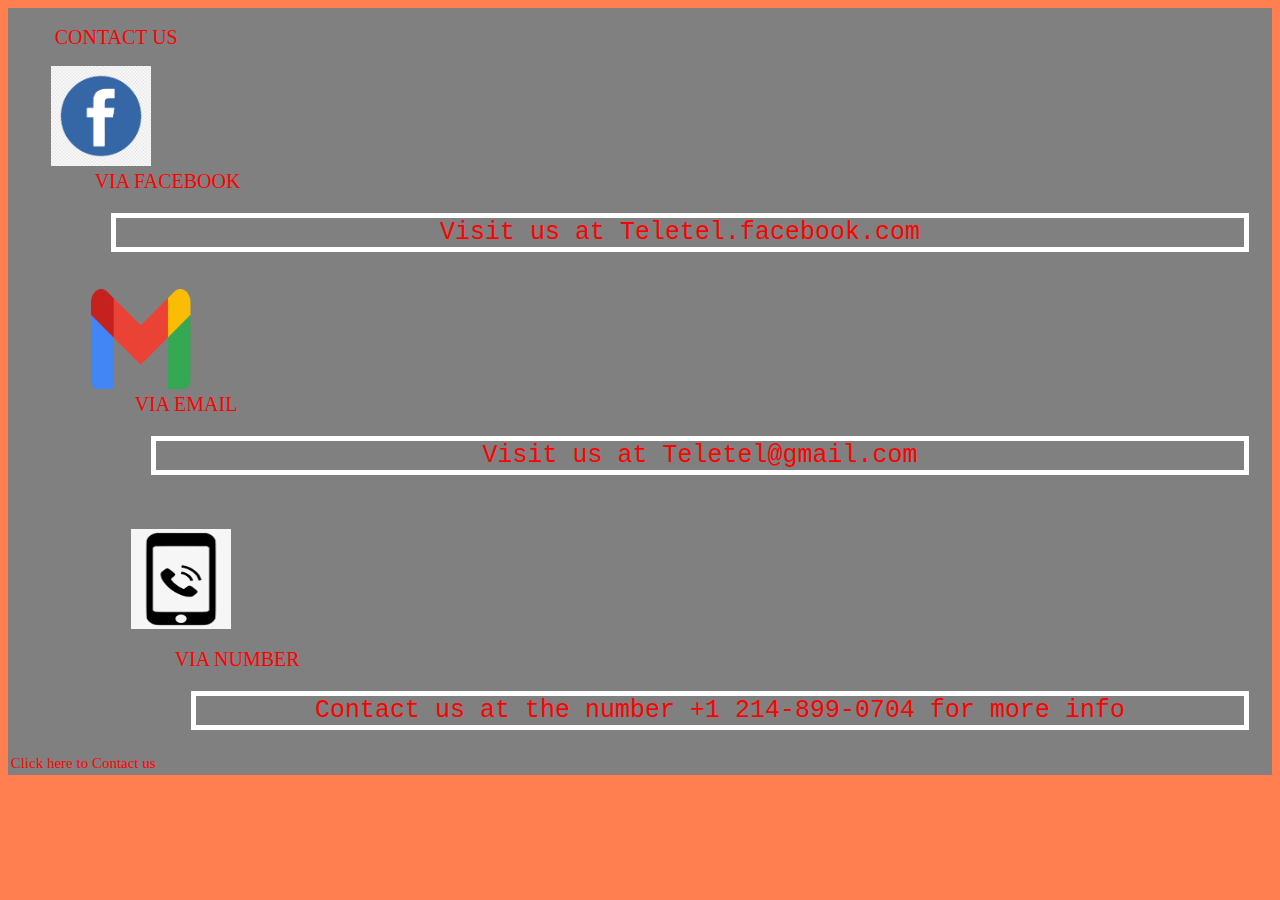
<file: contact.html>
<!DOCTYPE html><html>
<link rel="stylesheet" href="contacts.css">
<head>
<title></title>
</head>
<body>
<div class=sample1>
<ul>
 <li><a class="active" href="#contactus">CONTACT US</a></li>


<br><br>
<img src="facebooklogo.png" width="100" height="100">
<ul>
 <li><a class="active" href="#viafacebook">VIA FACEBOOK</a></li>
 <p class=sample2>Visit us at Teletel.facebook.com</p>
<br> 

 <img src="gmaillogo.png"  width="100" height="100">
<ul>
<li>
 <a class="active" href="viaemail">VIA EMAIL</a></li>
 <p class=sample3>Visit us at Teletel@gmail.com</p>
<br>
<br>
<img src="phone.png" width="100" height="100"></p>
<ul>
<li>
 <a class="active" href="vianumber">VIA NUMBER</a></li>
 <p class=sample4>Contact us at the number +1 214-899-0704 for more info</p>
</div>

<div class=sample1>
    <div class=dropdown>
  	<span>Click here to Contact us</span>
	<div class=dropdown-content>
		<p><a href="#facebook">Facebook</a></p>
		<p><a href="#email">Email</a></p>
		<p><a href="#mobile">Mobile</a></p>
	</div class=dropdown-content>
    </div class=dropdown>
</div class=sample1>
</div>
</body>
</html>


</body>
</html>
</file>
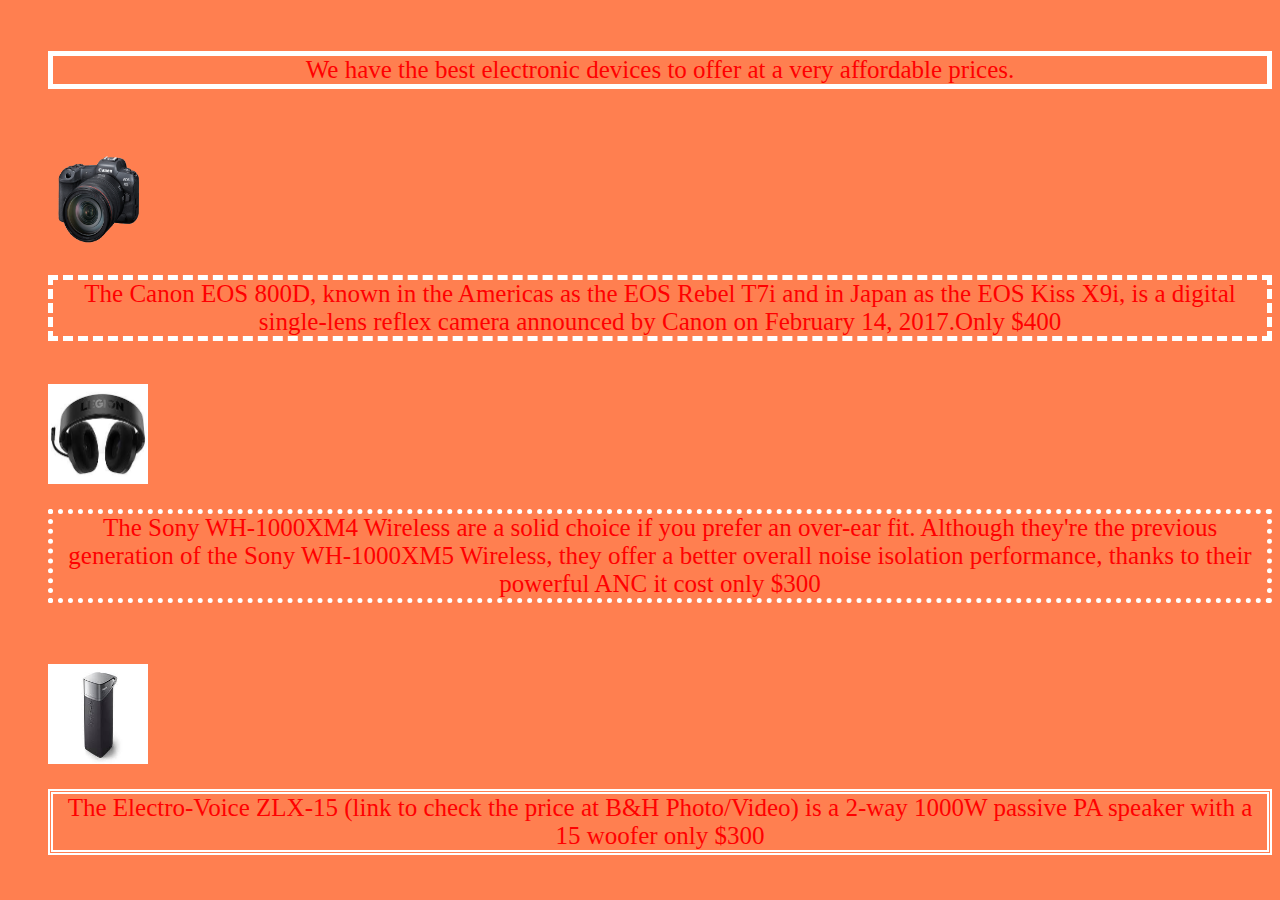
<file: electronic.html>
<html><link rel="stylesheet" href="electronics.css">
<head>
<title></title>
</head>
<body>

<br>
<ul>
<p class=sample1>We have the best electronic devices to offer at a very affordable prices.</p>
<br><br>


<img src="camera.png" alt="" width="100" height="100"></p>
 <p class=sample2>The Canon EOS 800D, known in the Americas as the EOS Rebel T7i and in Japan as the EOS Kiss X9i,
 is a digital single-lens reflex camera announced by Canon on February 14, 2017.Only $400</p>
 
<br>

<img src="headset.jpg" alt="" width="100" height="100"></p>
 <p class=sample3>The Sony WH-1000XM4 Wireless are a solid choice if you prefer an over-ear fit.
 Although they're the previous generation of the Sony WH-1000XM5 Wireless, they offer a better overall noise isolation performance, 
thanks to their powerful ANC it cost only $300</p>
 
<br>
<br>
<img src="speaker.jpg" alt="" width="100" height="100"></p>
 <p class=sample4>The Electro-Voice ZLX-15 (link to check the price at B&H Photo/Video) 
is a 2-way 1000W passive PA speaker with a 15 woofer only $300</p>
 

</body>
</html>
</file>
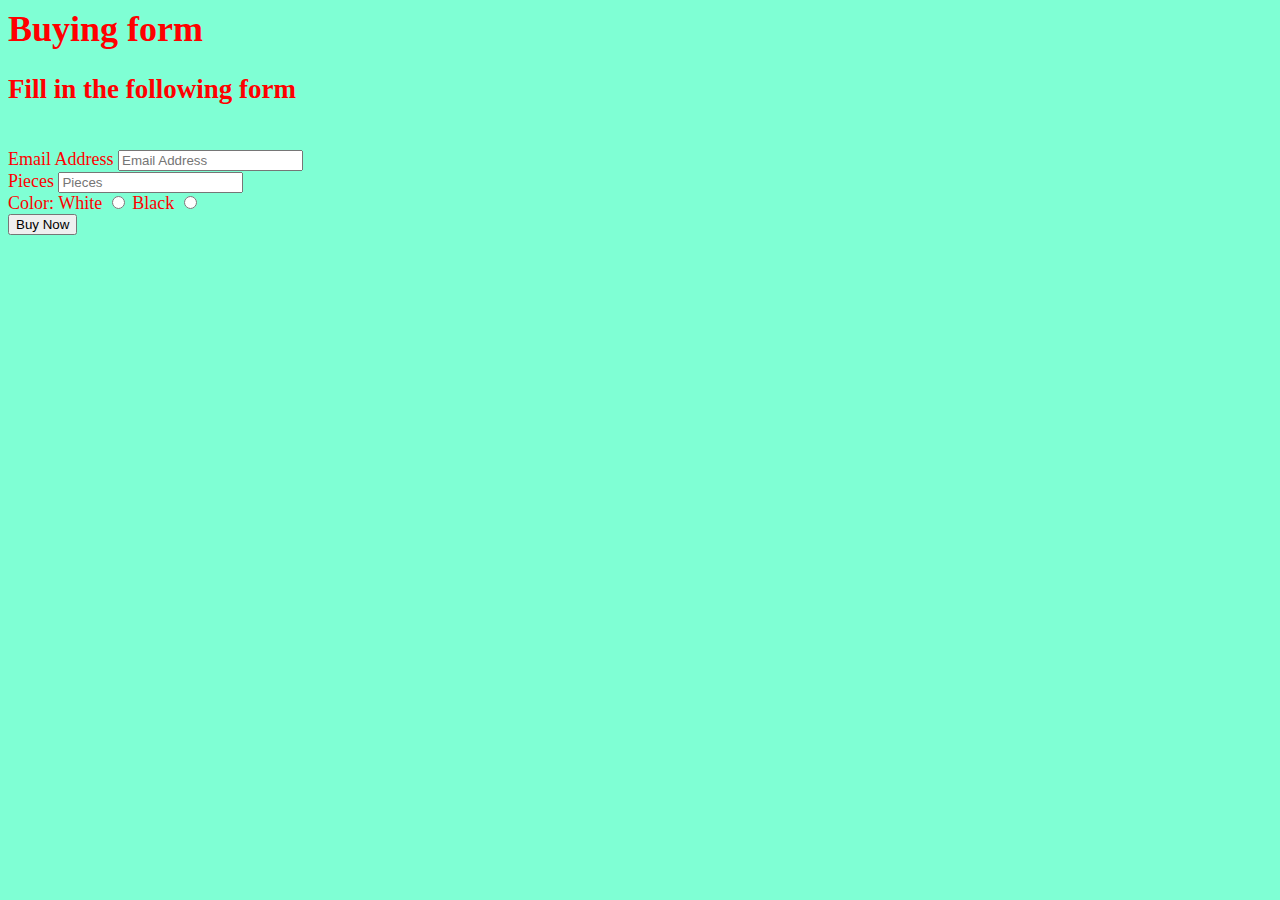
<file: forms.html>
<DOCTYPE html><html>
<link rel="stylesheet" href="contacts.css"><head>
<title>Forms</title>
</head>

<body>

<form>
<body style="background-color:aquamarine;">  <font size="4">
<h1>Buying form</h1>
<h2>Fill in the following form</h2>
<br>
<label for="E">Email Address</label>
<input type="email" required/ placeholder="Email Address">
<br>
<label for="P">Pieces</label>
<input type="text" required/ placeholder="Pieces">
<br>
<label for="C">Color: </label>
<label for="W">White</label>
<input type="radio"> 
<label for="B">Black</label>
<input type="radio">
<br>
<button type='submit'>Buy Now</button>


</form>

</body>

</html>
</file>
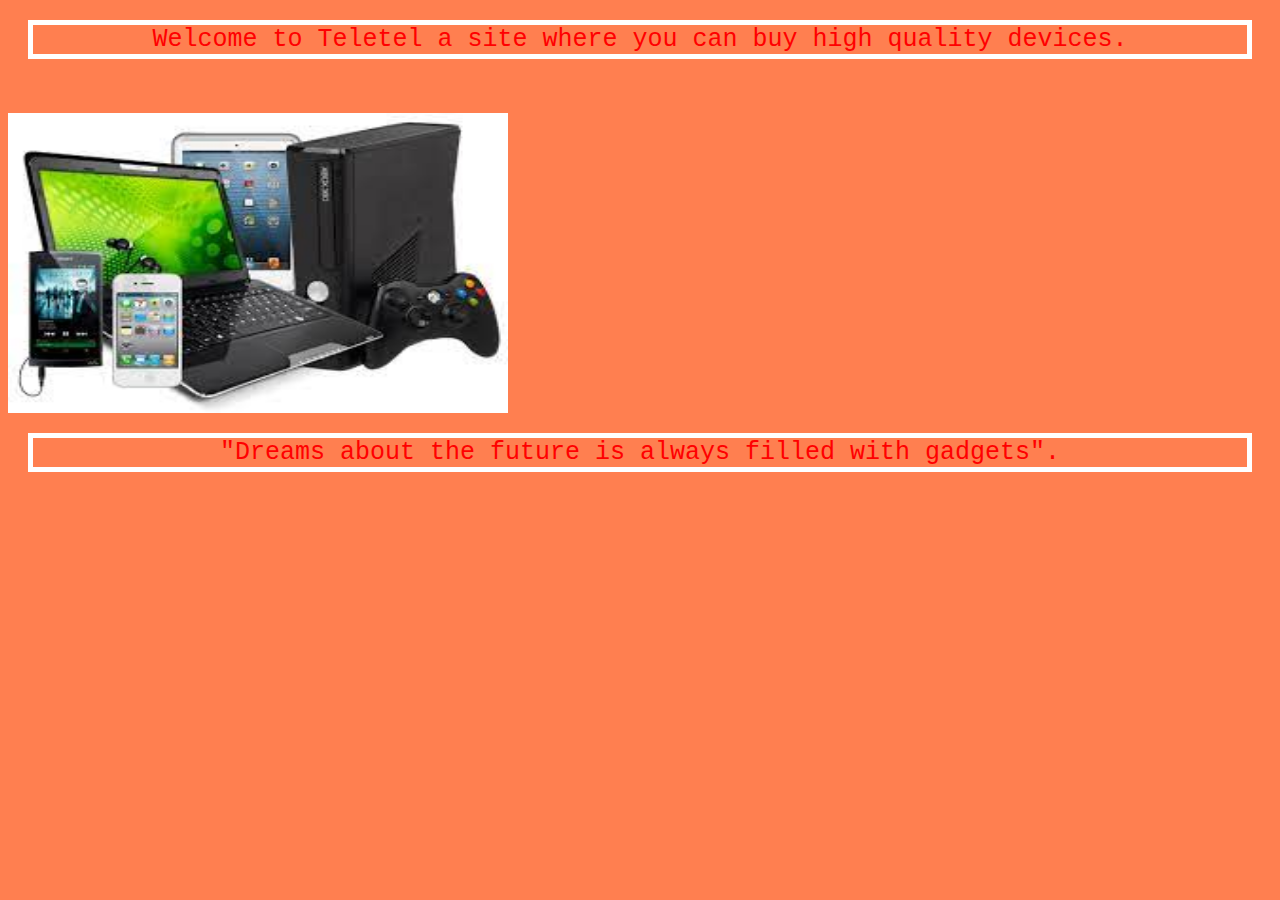
<file: home.html>
<html><link rel="stylesheet" href="home.css">
<head>
<title></title>
</head>
<body>

 <p class=sample1>Welcome to Teletel a site where you can buy high quality devices.</p>
<br><br>


<img src="gadgets.jpg" alt="" width="500" height="300"></p>
 <p class=sample2>"Dreams about the future is always filled with gadgets".</p>
 

</body>
</html>
</file>
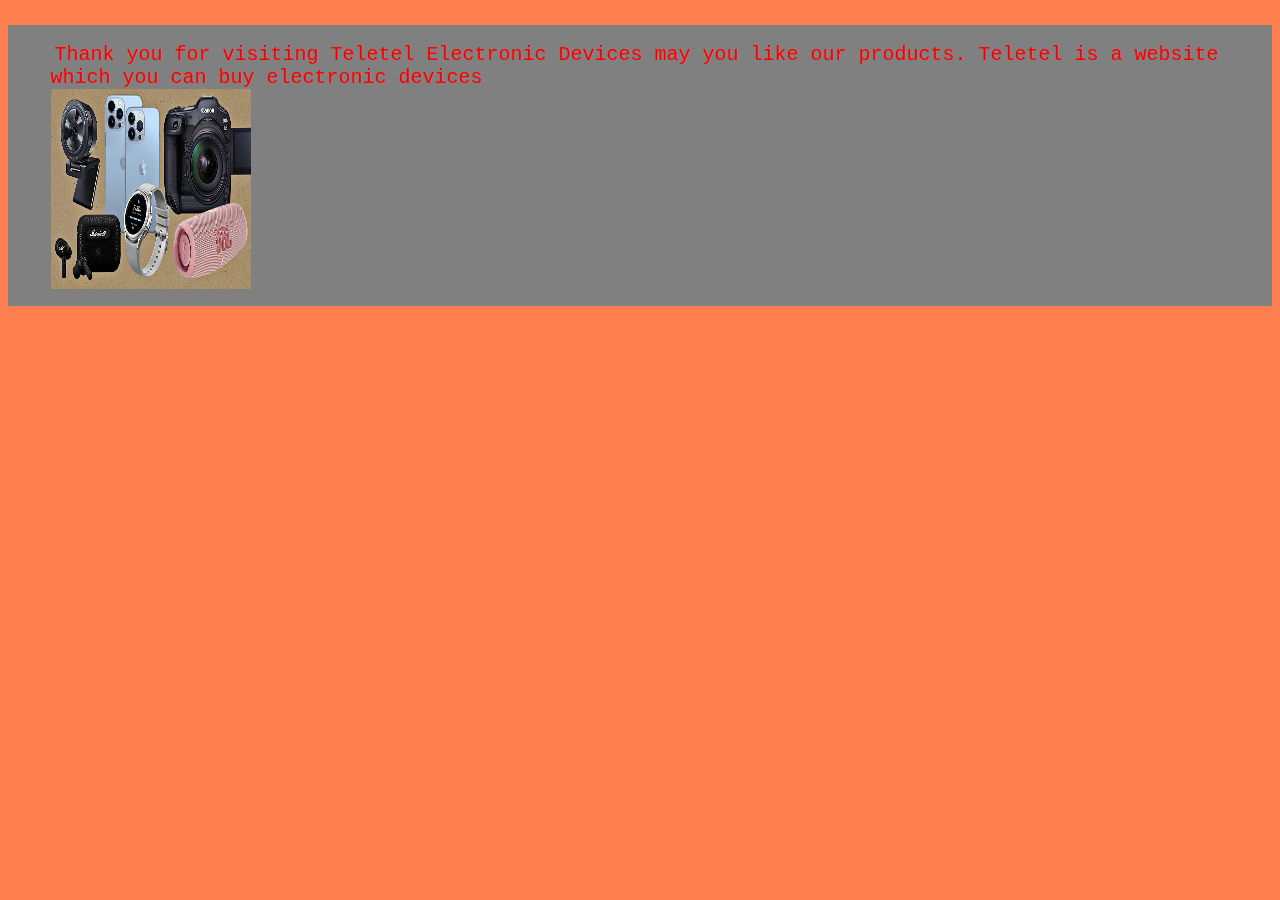
<file: right.html>
<html><link rel="stylesheet" href="right.css">
<head>
<title></title>
</head>
<body>
<br>
<div class=sample>
<ul>
 <li><a class="active" href="#thank you">Thank you for visiting Teletel Electronic Devices may you like our products.
Teletel is a website which you can buy electronic devices</a><li/>
<br>
<div class=main1>
<img src="bestgadgets.jpg" alt="" width="200" height="200"></p>
</div>
</body>
</html>
</file>
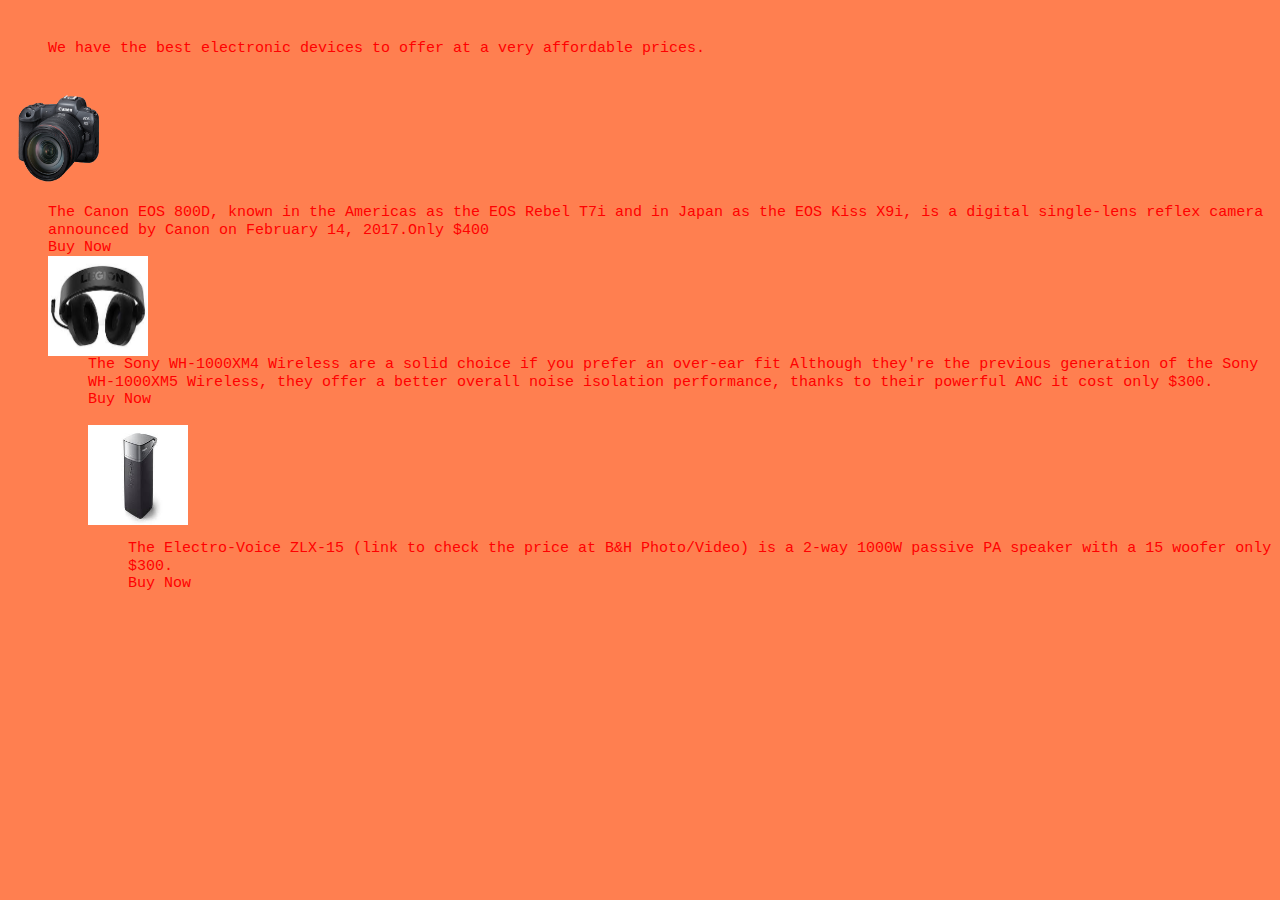
<file: shop.html>
<html><link rel="stylesheet" href="shop.css">
<head>
<title></title>
</head>
<body>
<div class=sample1>
<br>
<ul>
<li><a class="active" href="#We have the best electronic devices to offer at a very affordable prices">
 We have the best electronic devices to offer at a very affordable prices.</a></li>
<br><br>
</div>


<img src="camera.png" alt="" width="100" height="100"></p>
<ul>
 <li><a class="active" href="#The Canon EOS 800D, known in the Americas as the EOS Rebel T7i and in Japan as the EOS Kiss X9i,
 is a digital single-lens reflex camera announced by Canon on February 14, 2017.Only $400">The Canon EOS 800D,
 known in the Americas as the EOS Rebel T7i and in Japan as the EOS Kiss X9i,
 is a digital single-lens reflex camera announced by Canon on February 14, 2017.Only $400</a><li>
<br>
<a href="forms.html">Buy Now</a>
 
<br>

 <img src="headset.jpg" alt="" width="100" height="100">
<ul>
 <li><a class="active" href="#The Sony WH-1000XM4 Wireless are a solid choice if you prefer an over-ear fit.
 Although they're the previous generation of the Sony WH-1000XM5 Wireless, they offer a better overall noise isolation performance, 
thanks to their powerful ANC it cost only $300.">The Sony WH-1000XM4 Wireless are a solid choice if you prefer an over-ear fit
 Although they're the previous generation of the Sony WH-1000XM5 Wireless, they offer a better overall noise isolation performance, 
thanks to their powerful ANC it cost only $300.</a><li>
<br>
<a href="forms.html">Buy Now</a>

 
<br>
<br>
<img src="speaker.jpg" alt="" width="100" height="100"></p>
<ul>
 <li><a class="active" href="#The Electro-Voice ZLX-15 (link to check the price at B&H Photo/Video) 
is a 2-way 1000W passive PA speaker with a 15 woofer only $300">The Electro-Voice ZLX-15 (link to check the price at B&H Photo/Video) 
is a 2-way 1000W passive PA speaker with a 15 woofer only $300.</a><li>
<br>
<a href="forms.html">Buy Now</a>
 

</body>
</html>
</file>
<file: contacts.css>
body
{
 background-color: coral;
color:red;
font-size:15px;
}
p 
{
color:red;
font-family:courier;

}
p.sample1
{
     font-size:25px;
     margin:20px;
     color:red;
     text-align:center;    
     border:5px solid white;
     
     

}
p.sample2
{
     font-size:25px;
     margin:20px;
     color:red;
     text-align:center;    
     border:5px solid white;
}
p.sample3
{
     font-size:25px;
     margin:20px;
     color:red;
     text-align:center;    
     border:5px solid white;
}
p.sample4
{
     font-size:25px;
      margin:20px;
     color:red;
     text-align:center;    
     border:5px solid white;
}
.sample1
{background-color:gray;
padding:2pt;}
}
ul
{list-style-type:none;}
li
{display:inline;
width:100px;}
li a:hover
{color:blue;
font-size:18pt;
font-weight:bold;
padding:3pt;
background-color:black;}
ul li a.active
{cursor:no-drop;}

p
{color:white;}
a.active
{text-decoration:none;
 color:red;
font-size:15pt;
padding:3pt;
border-radius:3pt;}
a
{text-decoration:none;
  color:red;
font-size:15pt;
padding:3pt;
border-radius:3pt}
a.active:hover


.sample1 .dropdown
{position:relative;
display:inline-block;}

.sample1 .dropdown-content
{display:none;
position:absolute;
background-color:white;
min-width:100px;
z-index:1;
}

.sample1 .dropdown:hover .dropdown-content
{
display:block;}
</file>
<file: electronics.css>
body
{
background-color: coral;
}

color:red;
font-size:15px;
p 
{
color:red;
font-family:courier;
}
p.sample1
{
     font-size:25px;
     color:red;
     text-align:center;    
     border:5px solid white;
}
p.sample2
{
     font-size:25px;
     color:red;
     text-align:center;   
     border:5px dashed white;
}
p.sample3
{
     font-size:25px;
     color:red;
     text-align:center;   
     border:5px dotted white;
}
p.sample4	
{
     font-size:25px;
     color:red;
     text-align:center;   
     border:5px double white;



}
ul
{list-style-type:none;}
li
{display:inline;
width:100px;}
li a:hover
{color:blue;
font-size:18pt;
font-weight:bold;
padding:3pt;
background-color:black;}
ul li a.active
{cursor:no-drop;}

p
{color:white;}
a.active
{text-decoration:none;
 color:red;
font-size:15pt;
padding:3pt;
border-radius:3pt;}
a
{text-decoration:none;
  color:red;
font-size:15pt;
padding:3pt;
border-radius:3pt}
a.active:hover


.sample1 .dropdown
{position:relative;
display:inline-block;}

.sample1 .dropdown-content
{display:none;
position:absolute;
background-color:white;
min-width:100px;
z-index:1;
}

.sample1 .dropdown:hover .dropdown-content
{
display:block;}
</file>
<file: home.css>
body
{
background-color: coral;
color:red;
font-size:15px;
}
p 
{
color:red;
font-family:courier;
}
p.sample1
{
     font-size:25px;
     margin:20px;
     color:red;
     text-align:center;    
     border:5px solid white;
}
p.sample2
{
     font-size:25px;
     margin:20px;
     color:red;
     text-align:center;    
     border:5px solid white;
}
</file>
<file: right.css>
body
{
 background-color: coral;
color:red;
font-size:15px;
}
p 
{
color:red;
font-family:courier;
}
a
{
font-family:courier;
color:red;
text-decoration:none;
}
ul
{list-style-type:none;}
li
{display:inline;
width:100px;}
li a:hover
{color:blue;
font-size:18pt;
font-weight:bold;
padding:3pt;
background-color:black;}
ul li a.active
{cursor:no-drop;}

p
{color:white;}
a.active
{text-decoration:none;
 color:red;
font-size:15pt;
padding:3pt;
border-radius:3pt;}
a
{text-decoration:none;
  color:red;
font-size:15pt;
padding:3pt;
border-radius:3pt}
a.active:hover

.sample1 .dropdown
{position:relative;
display:inline-block;}

.sample
{background-color:gray;
padding:2pt;}

.sample1 .dropdown-content
{display:none;
position:absolute;
background-color:white;
min-width:100px;
z-index:1;
}

.sample1 .dropdown:hover .dropdown-content
{
display:block;}
</file>
<file: shop.css>
body
{
background-color: coral;
color:red;
font-size:15px;
}
p 
{
color:red;
font-family:courier;
}
a
{
font-family:courier;
color:red;
text-decoration:none;
}
ul
{list-style-type:none;}
li
{display:inline;
width:100px;}
li a:hover
{color:blue;
font-size:18pt;
font-weight:bold;
padding:3pt;
background-color:black;}
ul li a.active
{cursor:no-drop;}
</file>
